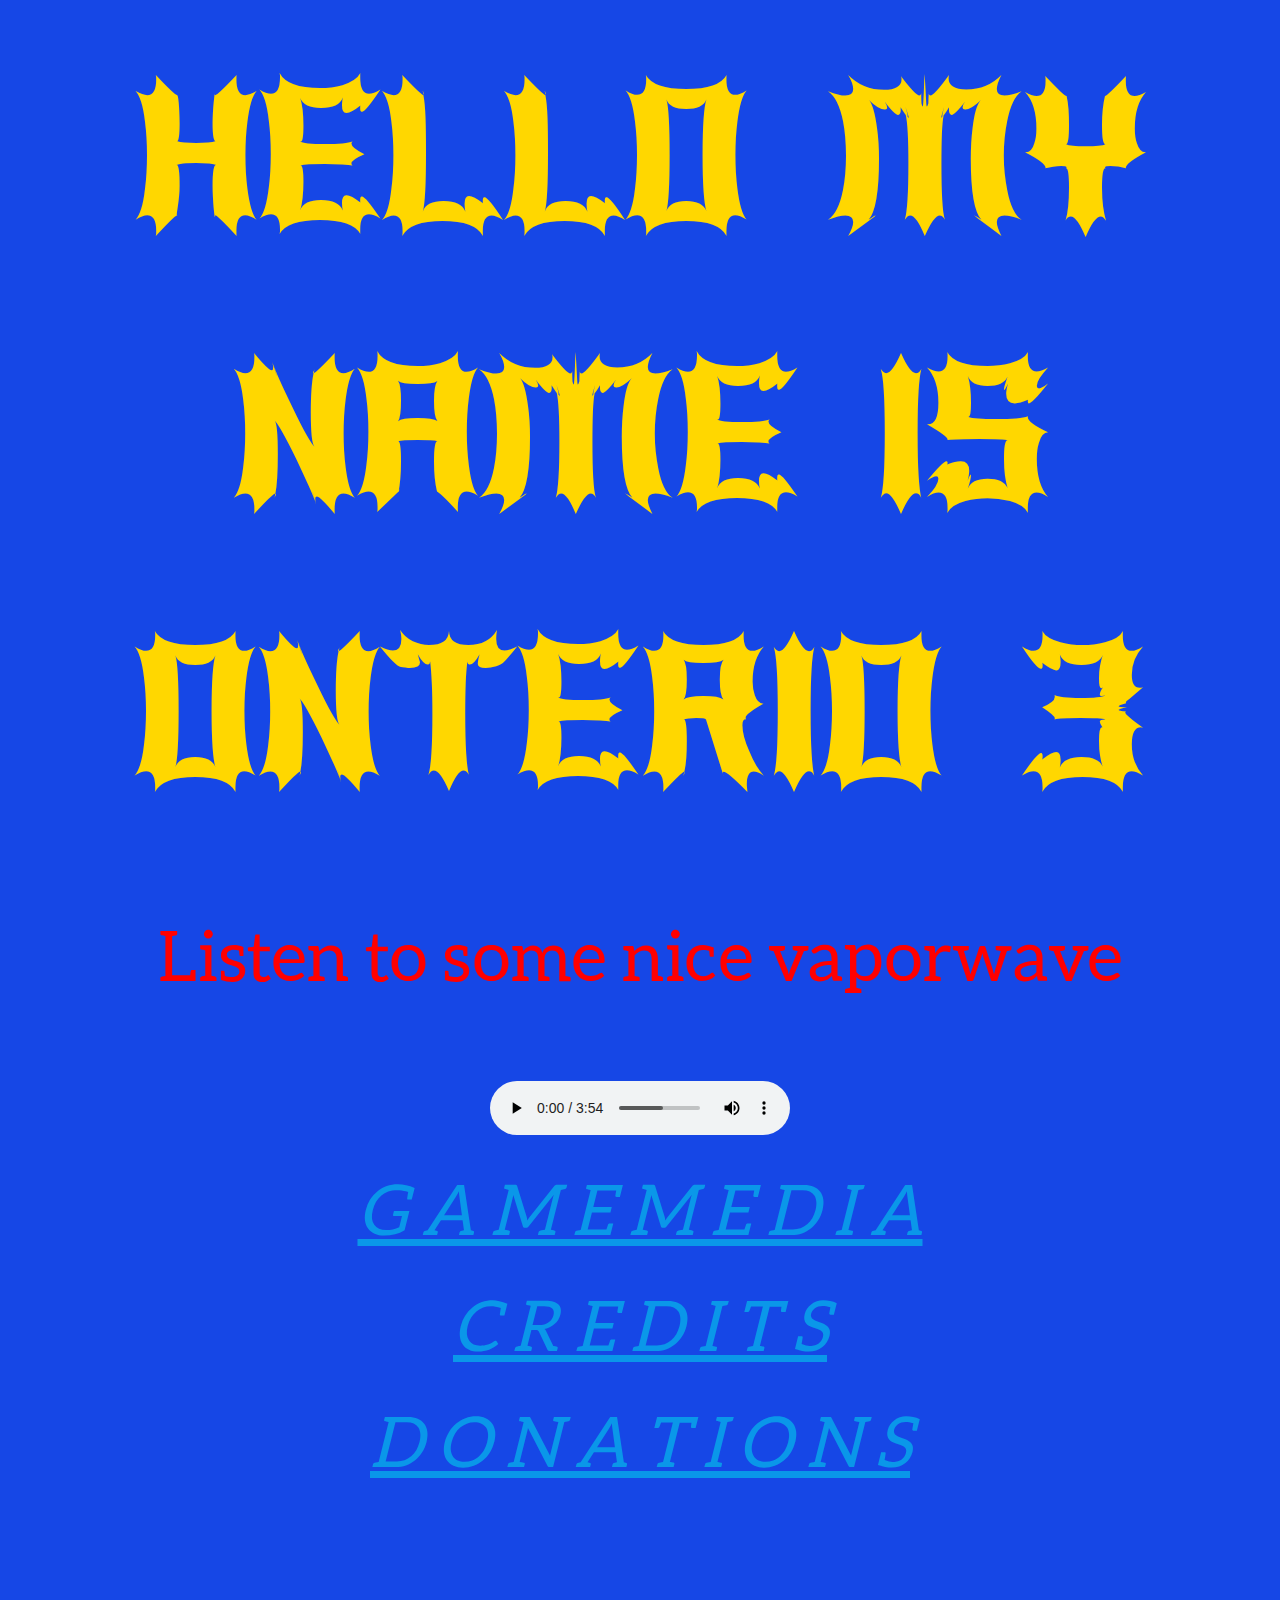
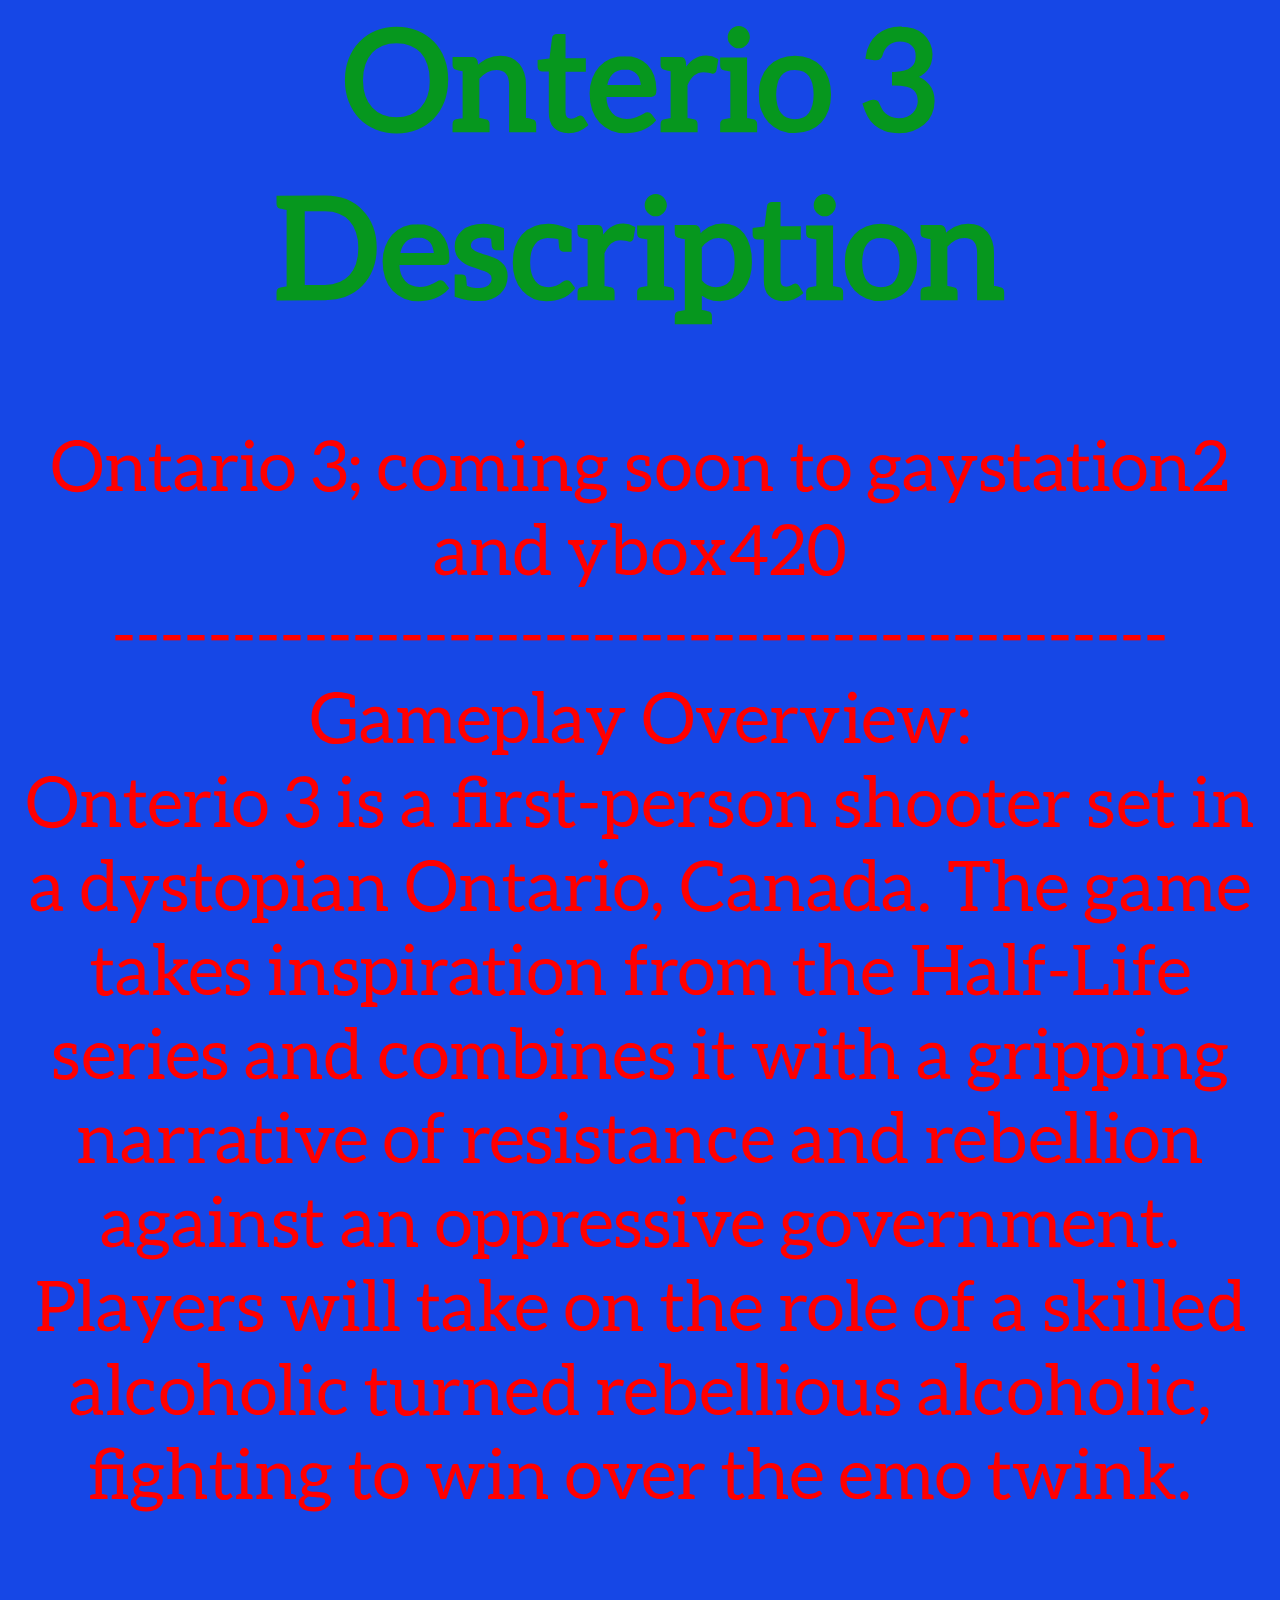
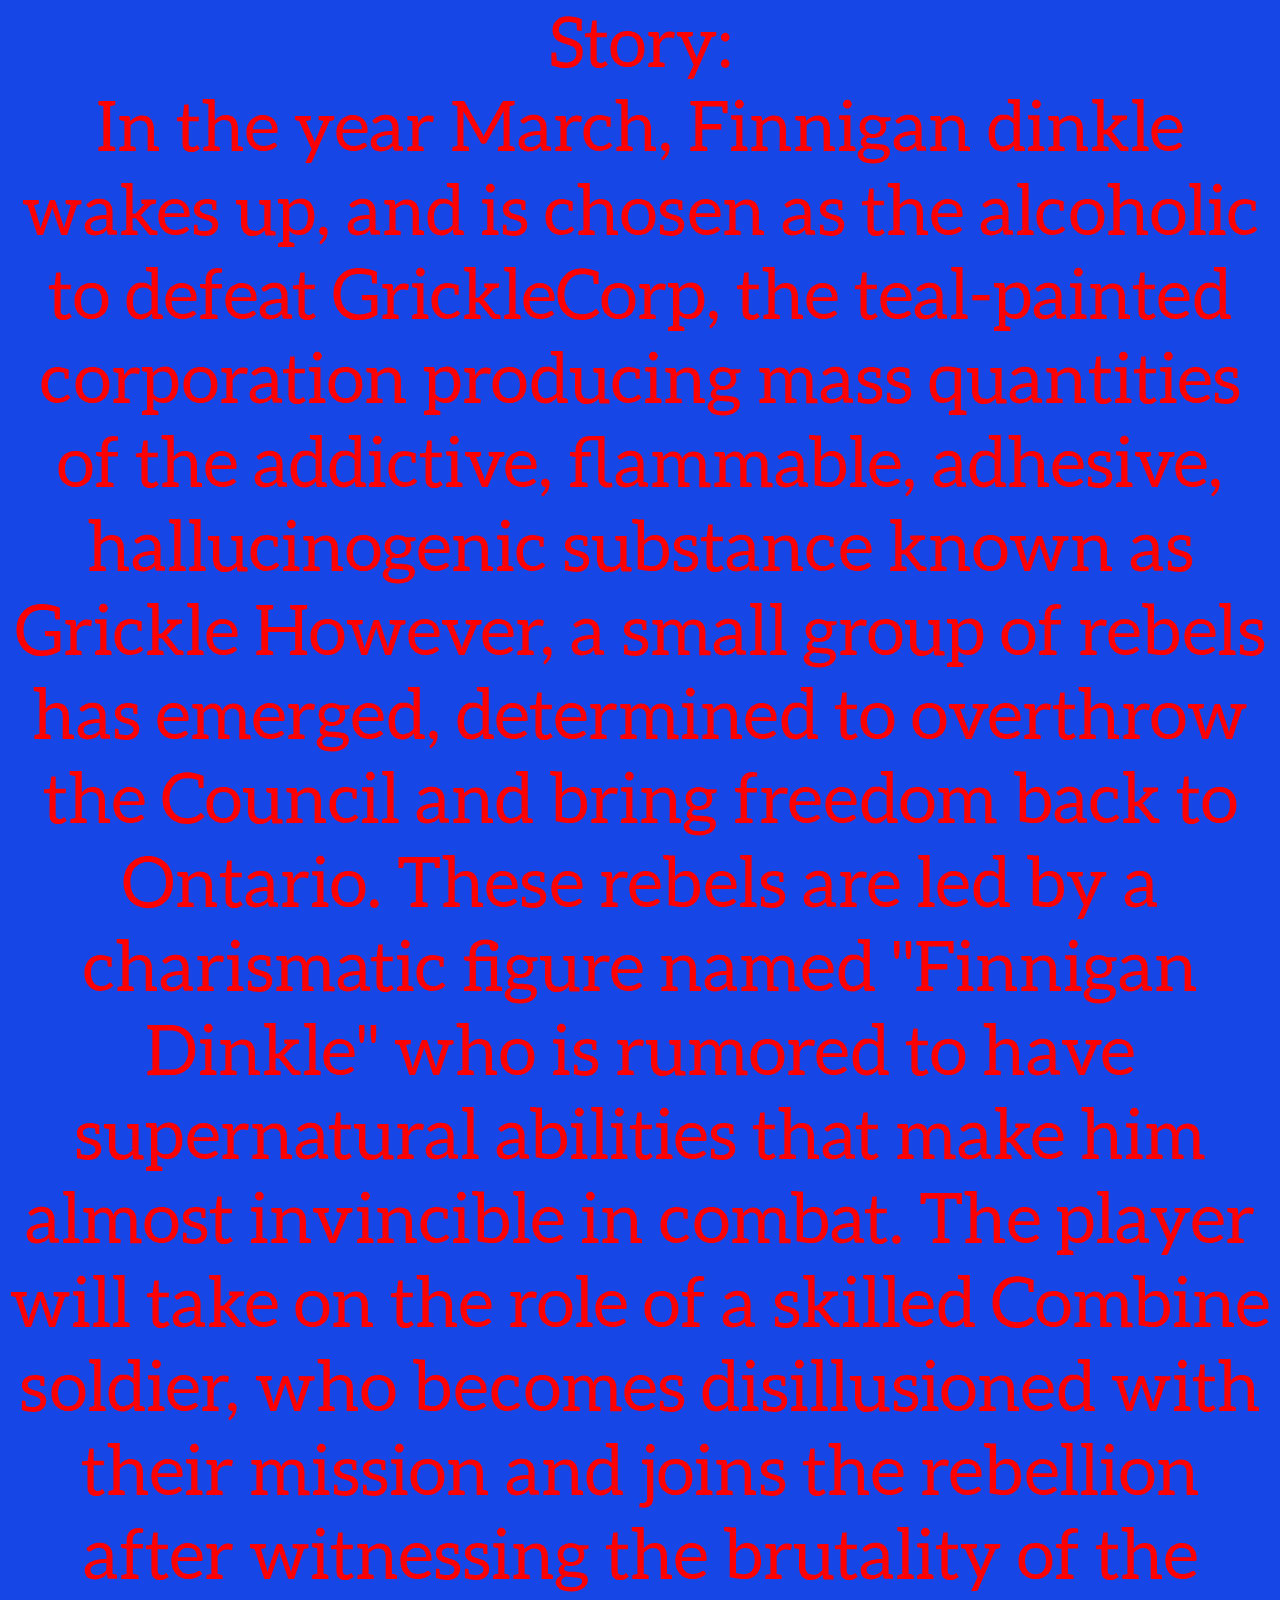
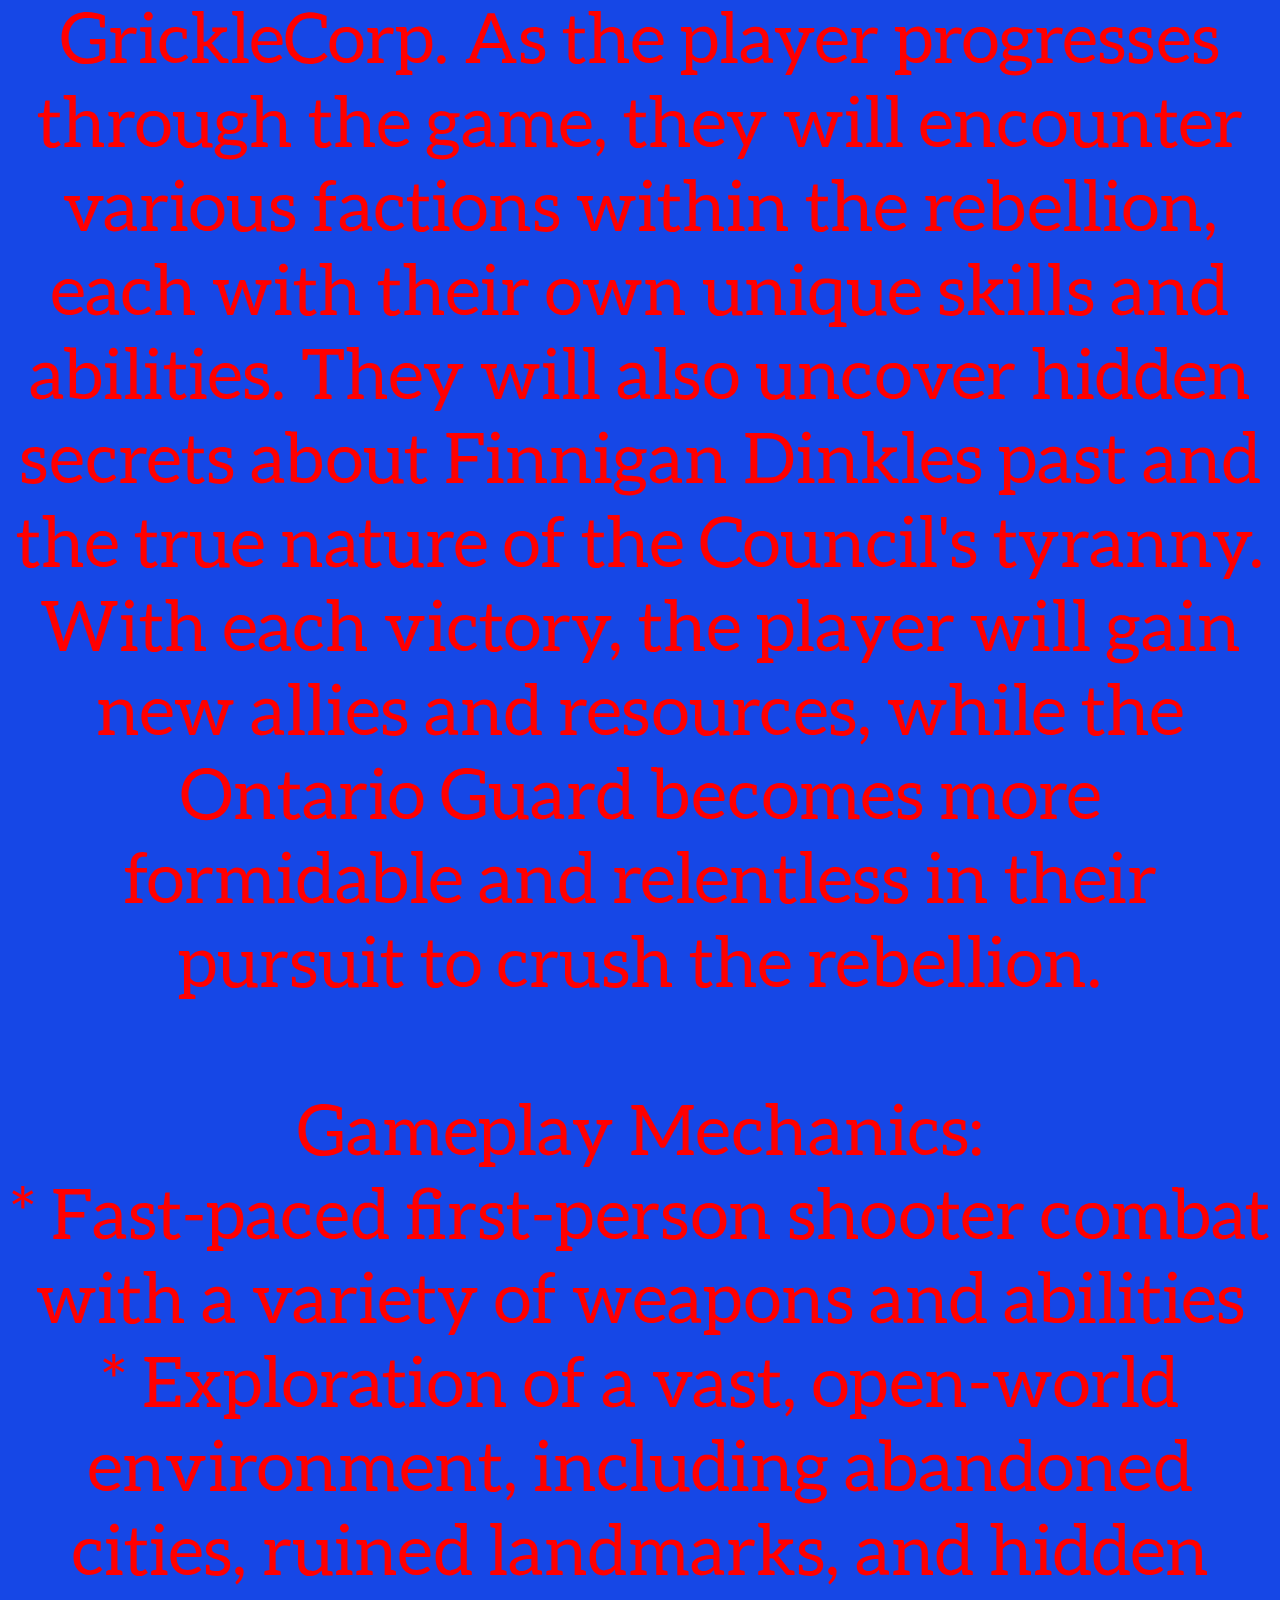
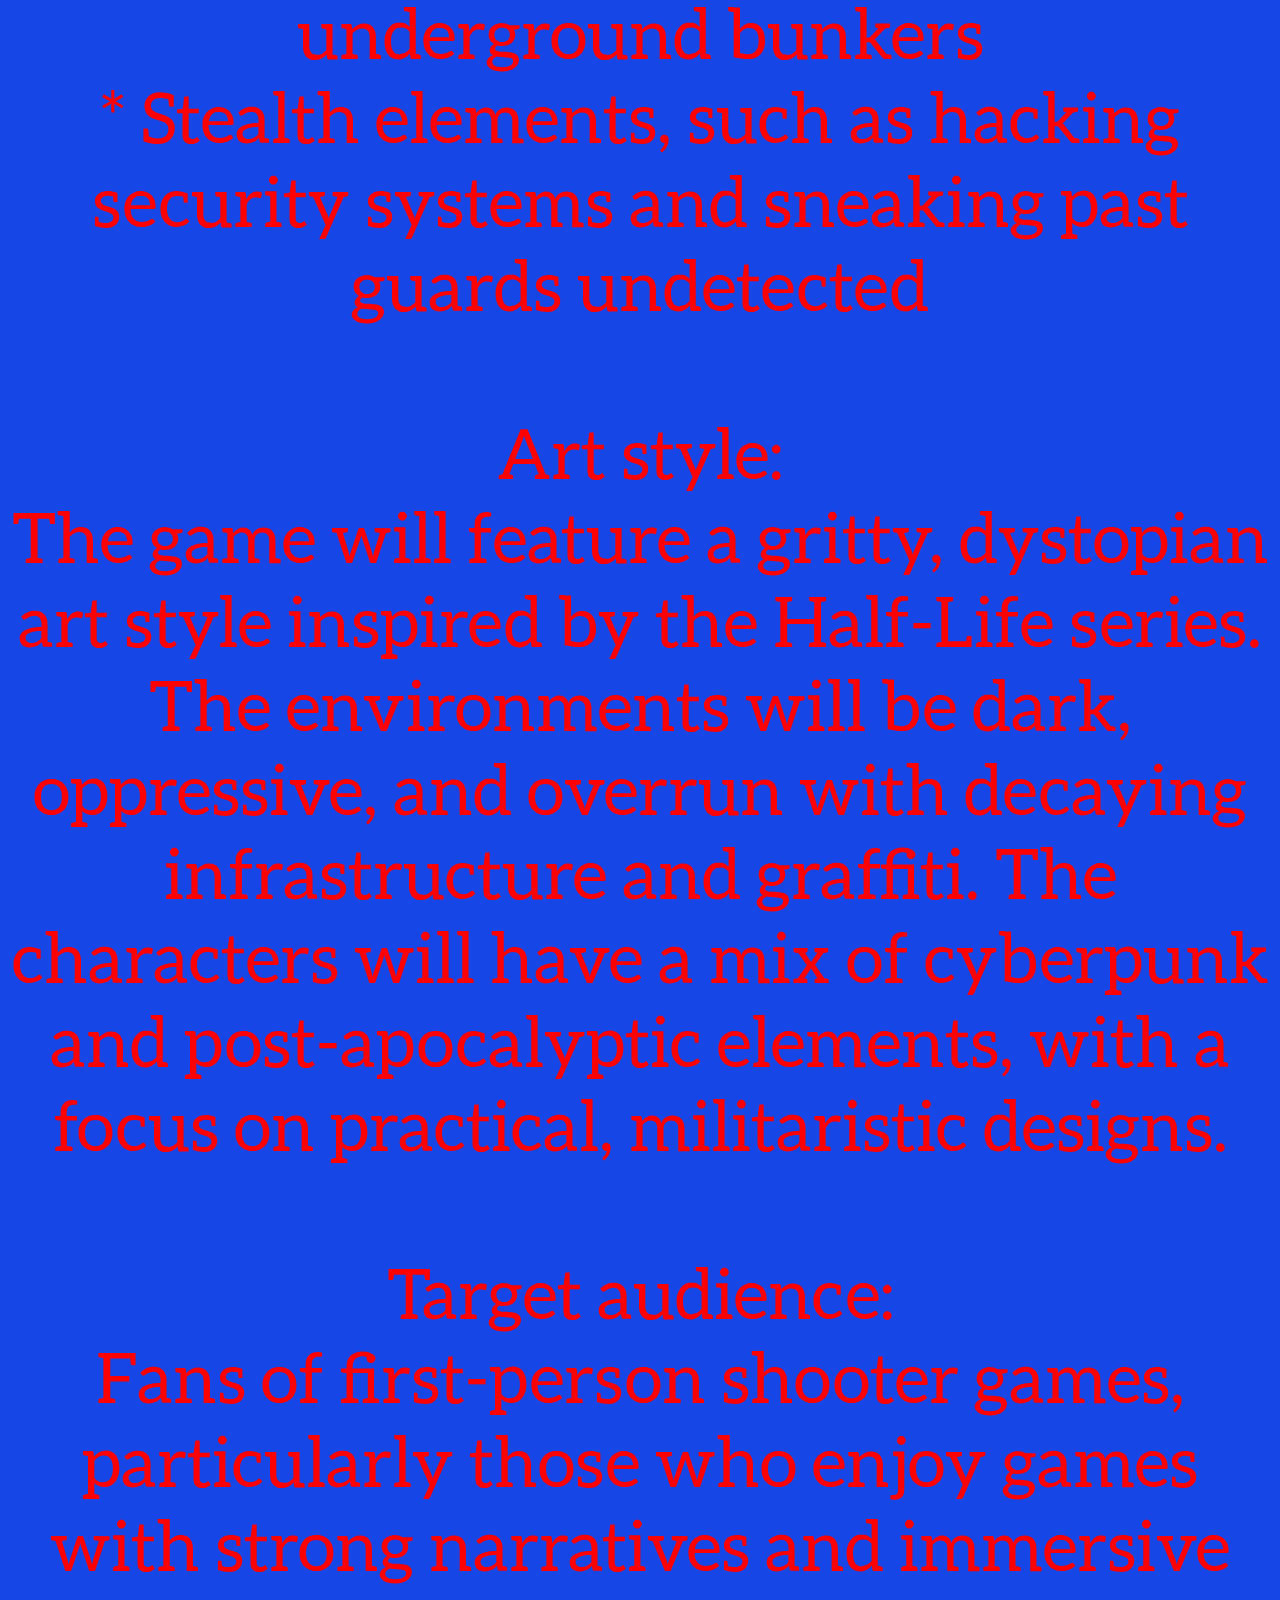
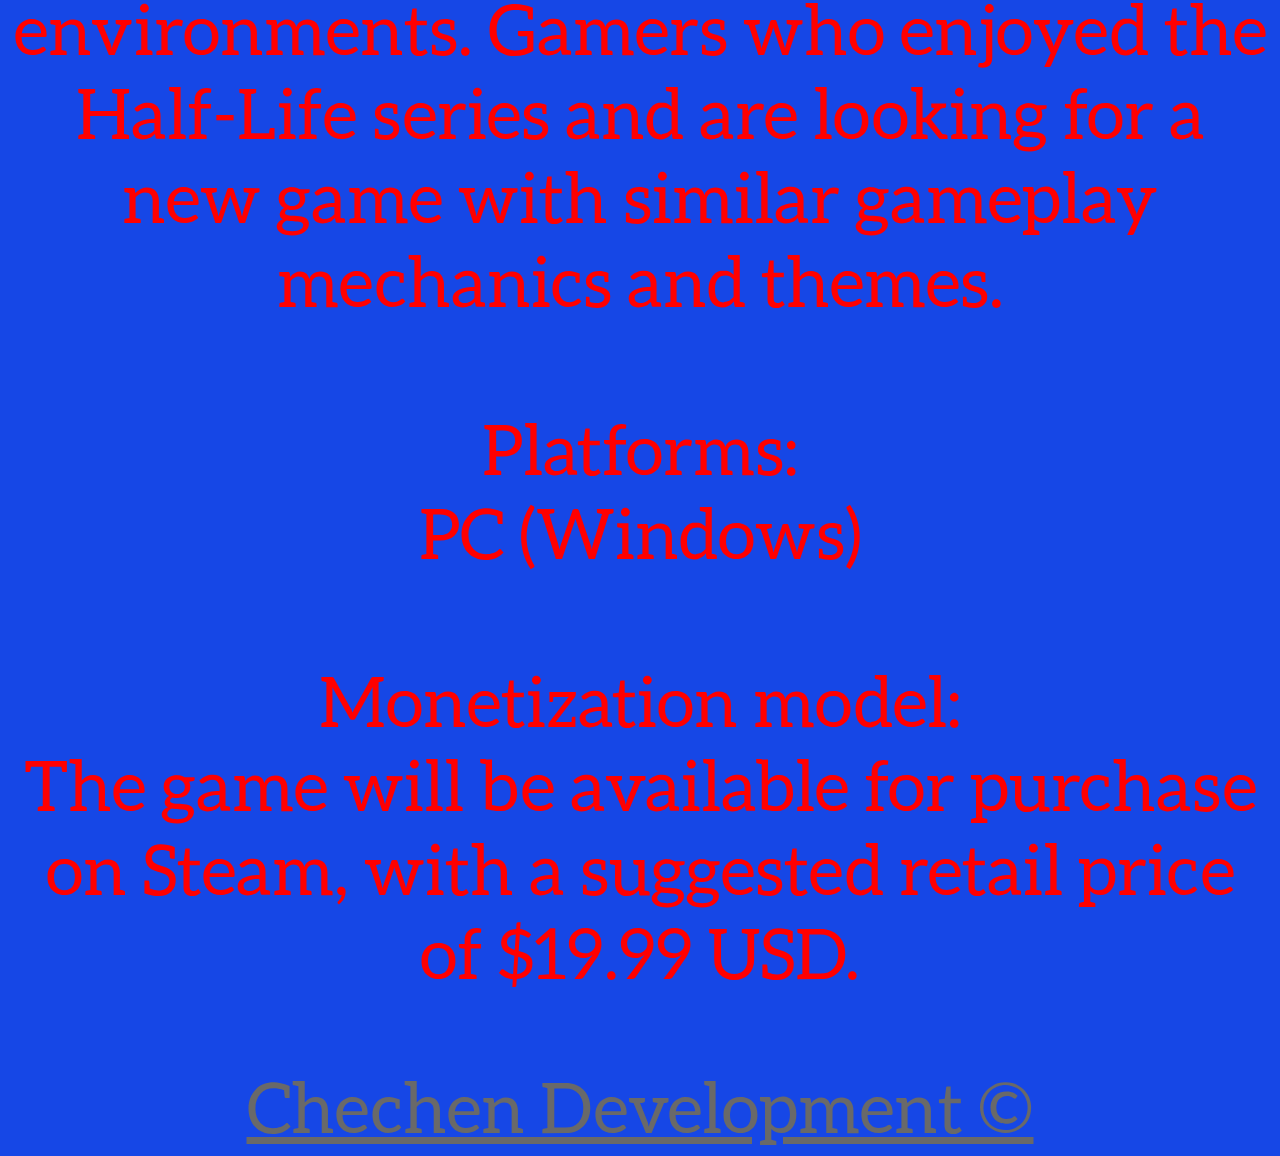
<file: index.html>
<!DOCTYPE html>
<html lang="en">
<head>
    <meta charset="UTF-8">
    <meta name="viewport" content="width=device-width, initial-scale=1.0">
    <title>Onterio 3</title>
</head>
<html>
<link rel="stylesheet" href="site.css">
<body>
        <header id="ontfont">
            Hello my name is Onterio 3
        </header>
        <p>
            Listen to some nice vaporwave
        </p>
        <audio controls>
            <source src="vaporwave.mp3">
        </audio>
        <nav>
            <ul>
                <li><a href="gamemedia.html"><i>G A M E  M E D I A</i></a></li>
            </ul>
        </nav>
        <nav>
            <ul>
                <li><a href="credits.html"><i>C R E D I T S</i></a></li>
            </ul>
        </nav>
        <nav>
            <ul>
                <li><a href="Dono.html"><i>D O N A T I O N S</i></a></li>
            </ul>
        </nav>
        <h1>
            Onterio 3 Description
        </h1>
        <p>
            Ontario 3; coming soon to gaystation2 and ybox420<br>
            --------------------------------------------<br>
            Gameplay Overview:<br>
            Onterio 3 is a first-person shooter set in a dystopian Ontario, Canada. The game takes inspiration from the Half-Life series and combines it with a gripping narrative of resistance and rebellion against an oppressive government. Players will take on the role of a skilled alcoholic turned rebellious alcoholic, fighting to win over the emo twink.
            <br>
            <br>
            Story:<br>
            In the year March, Finnigan dinkle wakes up, and is chosen as the alcoholic to defeat GrickleCorp, the teal-painted corporation producing mass quantities of the addictive, flammable, adhesive, hallucinogenic substance known as Grickle
            However, a small group of rebels has emerged, determined to overthrow the Council and bring freedom back to
            Ontario. These rebels are led by a charismatic figure named "Finnigan Dinkle" who is rumored to have supernatural
            abilities that make him almost invincible in combat. The player will take on the role of a skilled Combine
            soldier, who becomes disillusioned with their mission and joins the rebellion after witnessing the brutality of
            the GrickleCorp.
            As the player progresses through the game, they will encounter various factions within the rebellion, each with
            their own unique skills and abilities. They will also uncover hidden secrets about Finnigan Dinkles past and the true
            nature of the Council's tyranny. With each victory, the player will gain new allies and resources, while the
            Ontario Guard becomes more formidable and relentless in their pursuit to crush the rebellion.
            <br>
            <br>
            Gameplay Mechanics:<br>
             * Fast-paced first-person shooter combat with a variety of weapons and abilities<br>
            * Exploration of a vast, open-world environment, including abandoned cities, ruined landmarks, and hidden
            underground bunkers<br>
            * Stealth elements, such as hacking security systems and sneaking past guards undetected<br>
            <br>
            Art style:<br>
            The game will feature a gritty, dystopian art style inspired by the Half-Life series. The environments will be
            dark, oppressive, and overrun with decaying infrastructure and graffiti. The characters will have a mix of
            cyberpunk and post-apocalyptic elements, with a focus on practical, militaristic designs.
            <br>
            <br>
            Target audience:<br>
            Fans of first-person shooter games, particularly those who enjoy games with strong narratives and immersive
            environments. Gamers who enjoyed the Half-Life series and are looking for a new game with similar gameplay
            mechanics and themes.
            <br>
            <br>
            Platforms:<br>
            PC (Windows)
            <br>
            <br>
            Monetization model:<br>
            The game will be available for purchase on Steam, with a suggested retail
            price of $19.99 USD.
        </p>
        <footer id="grey">
            <u>Chechen Development ©</u>
        </footer>
        <script src="index.js"></script>
   </body>
</html>
</file>
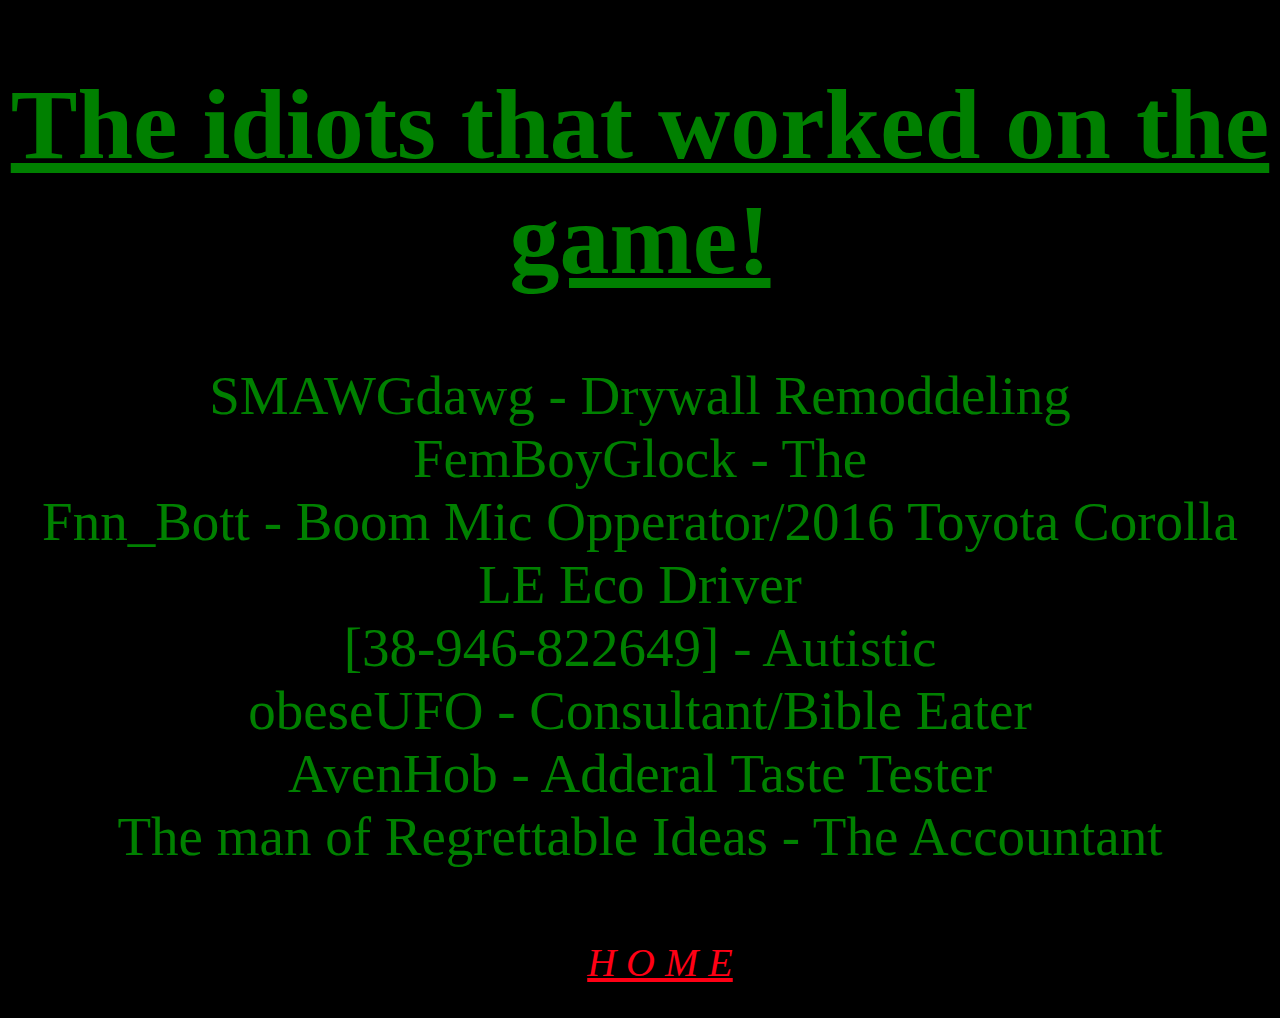
<file: credits.html>
<!DOCTYPE html>
<html lang="en">
<head>
    <meta charset="UTF-8">
    <meta name="viewport" content="width=device-width, initial-scale=1.0">
    <title>Credits</title>
    <link rel="stylesheet" href="credits.css">
</head>
<body>
    <h1>
        <u>The idiots that worked on the game!</u>
    </h1>
    <p>
        SMAWGdawg - Drywall Remoddeling<br>
        FemBoyGlock - The<br>
        Fnn_Bott - Boom Mic Opperator/2016 Toyota Corolla LE Eco Driver<br>
        [38-946-822649] - Autistic<br>
        obeseUFO - Consultant/Bible Eater<br>
        AvenHob - Adderal Taste Tester<br>
        The man of Regrettable Ideas - The Accountant
    </p>
    <nav>
        <ul>
            <li><a href="index.html"><i>H O M E</i></a></li>
        </ul>
    </nav>
</body>
</html>
</file>
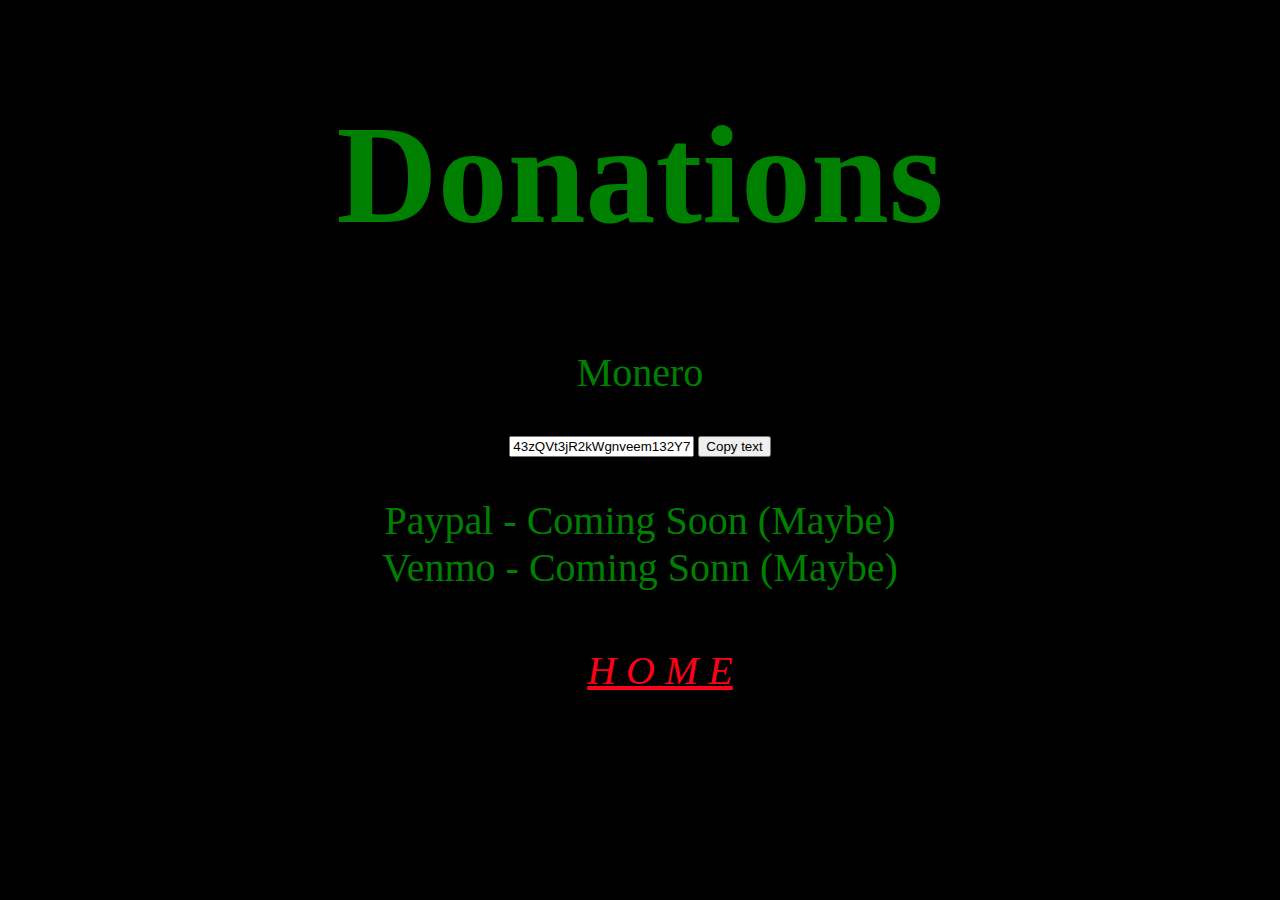
<file: Dono.html>
<!DOCTYPE html>
<html lang="en">
<head>
    <meta charset="UTF-8">
    <meta name="viewport" content="width=device-width, initial-scale=1.0">
    <title>Donations</title>
</head>
<link rel="stylesheet" href="Dono.css">
<body>
    <h1>
        Donations
    </h1>
    <p>
        Monero<br>
    </p>
<input type="text" value="43zQVt3jR2kWgnveem132Y77UarTwNRdg2MKE389ZrZNUB1XBSn8Dw7X2x3n1jxQsQh7BZ2hFUkcJ9YNHMRtb7Fc31MAdsS" id="myInput">
<button onclick="myFunction()">Copy text</button>
<script>
function myFunction() {
  var copyText = document.getElementById("myInput");
  copyText.select();
  copyText.setSelectionRange(0, 99999)
  document.execCommand("copy");
  alert("Copied the address");
}
</script>
<p>
    Paypal - Coming Soon (Maybe)<br>
    Venmo - Coming Sonn (Maybe)
</p>
<nav>
    <ul>
        <li><a href="index.html"><i>H O M E</i></a></li>
    </ul>
</nav>
</body>
</html>
</file>
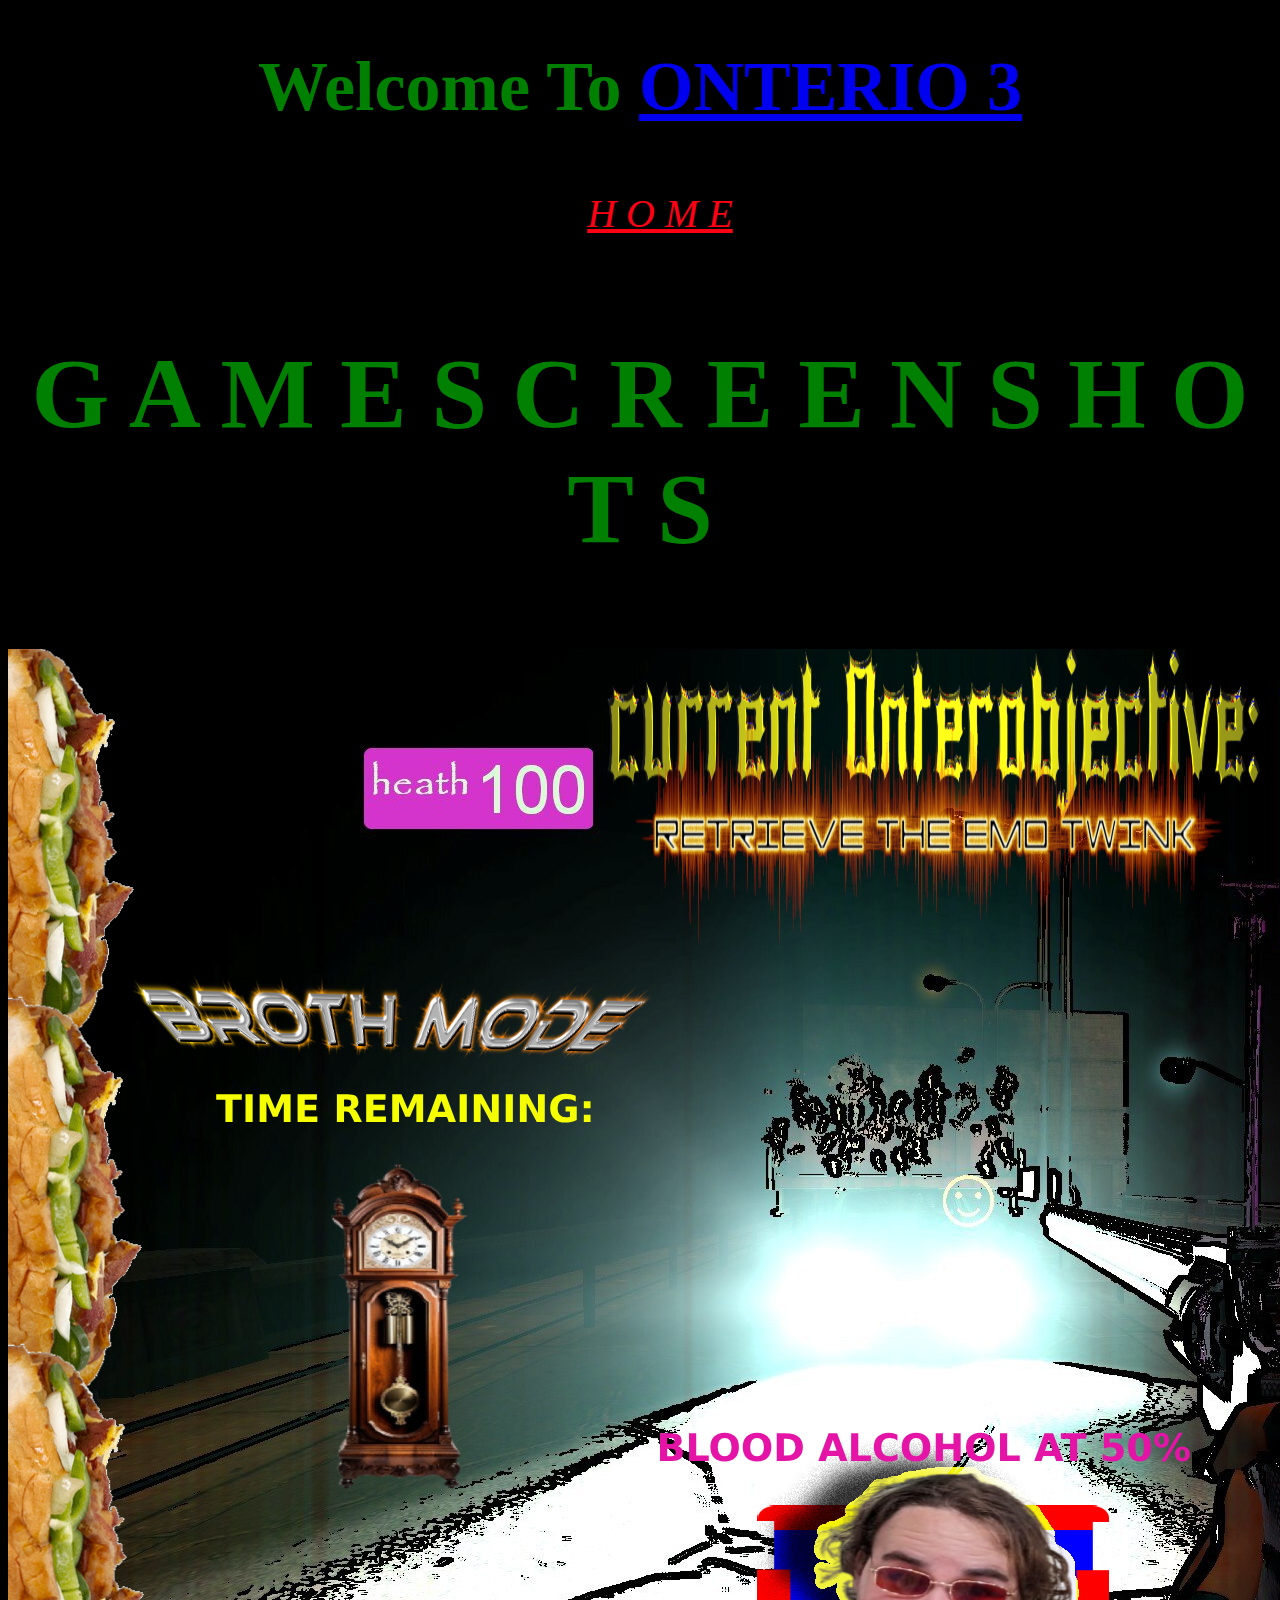
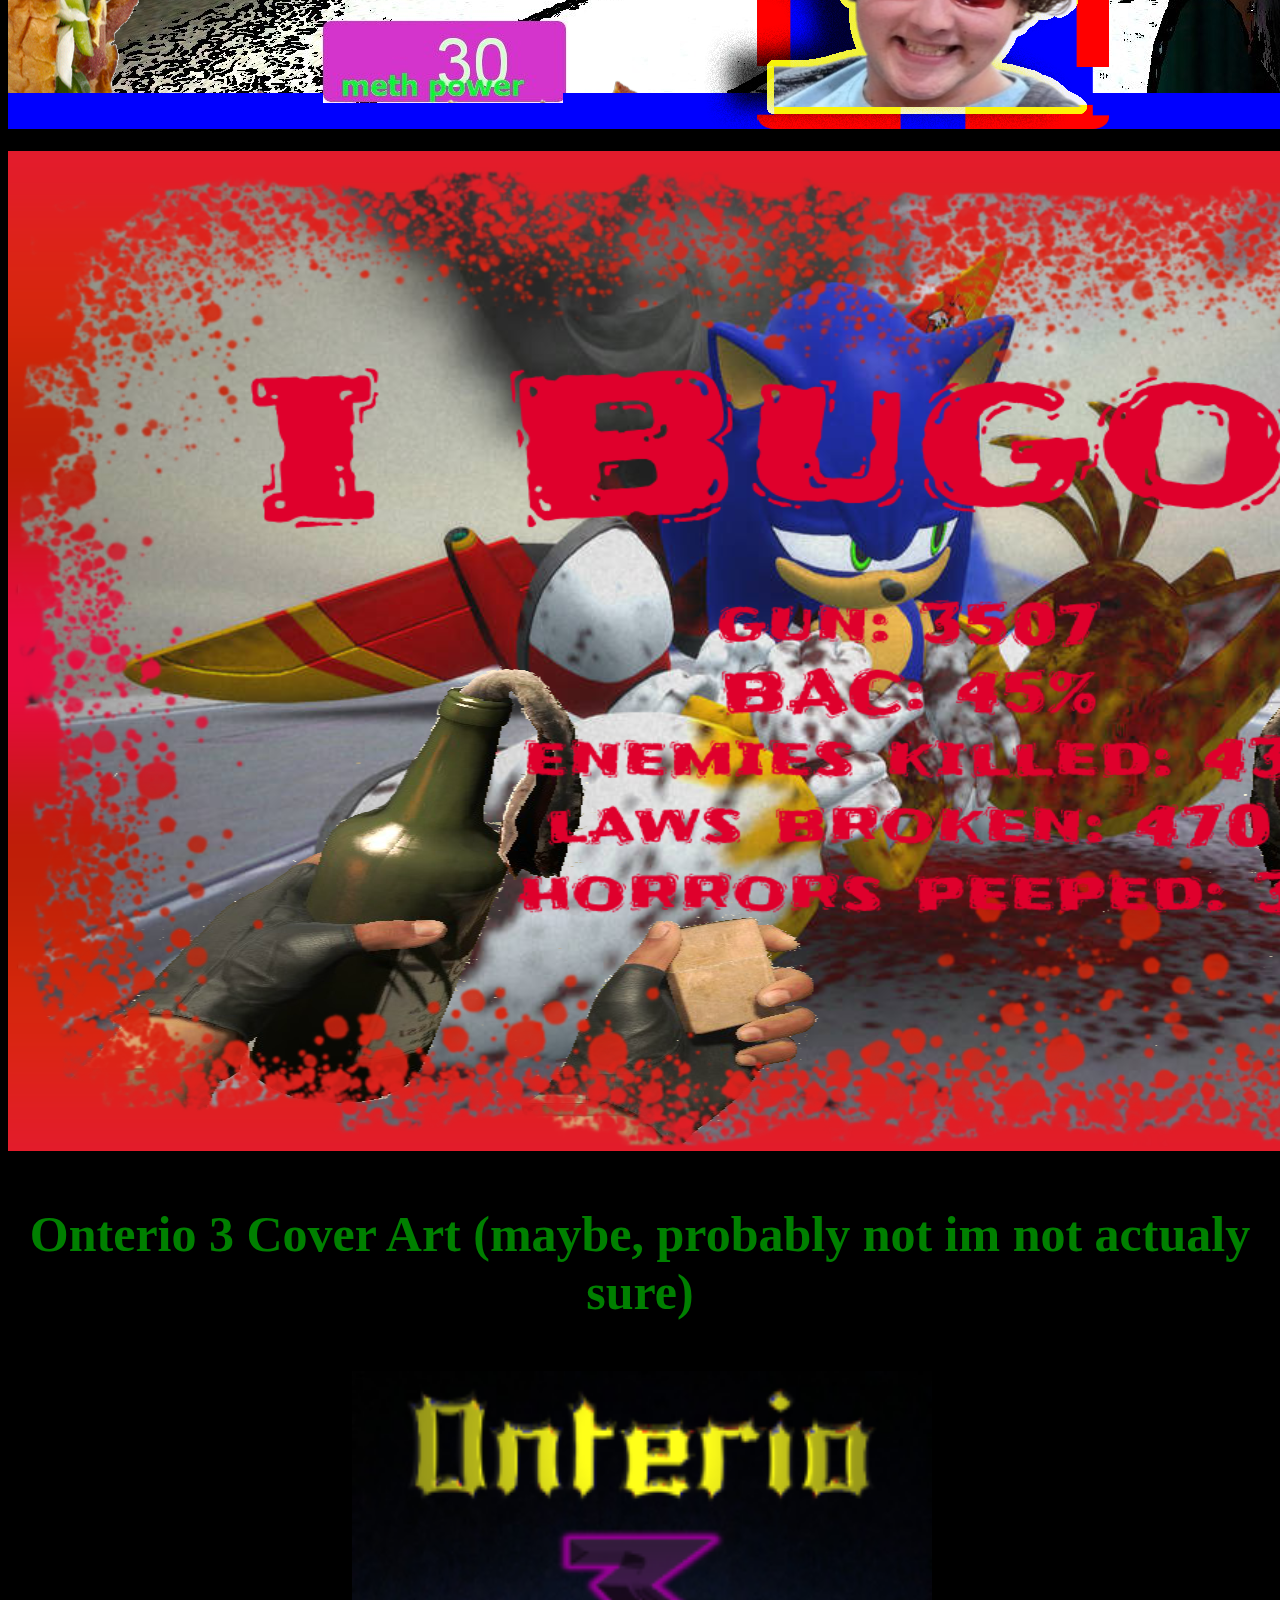
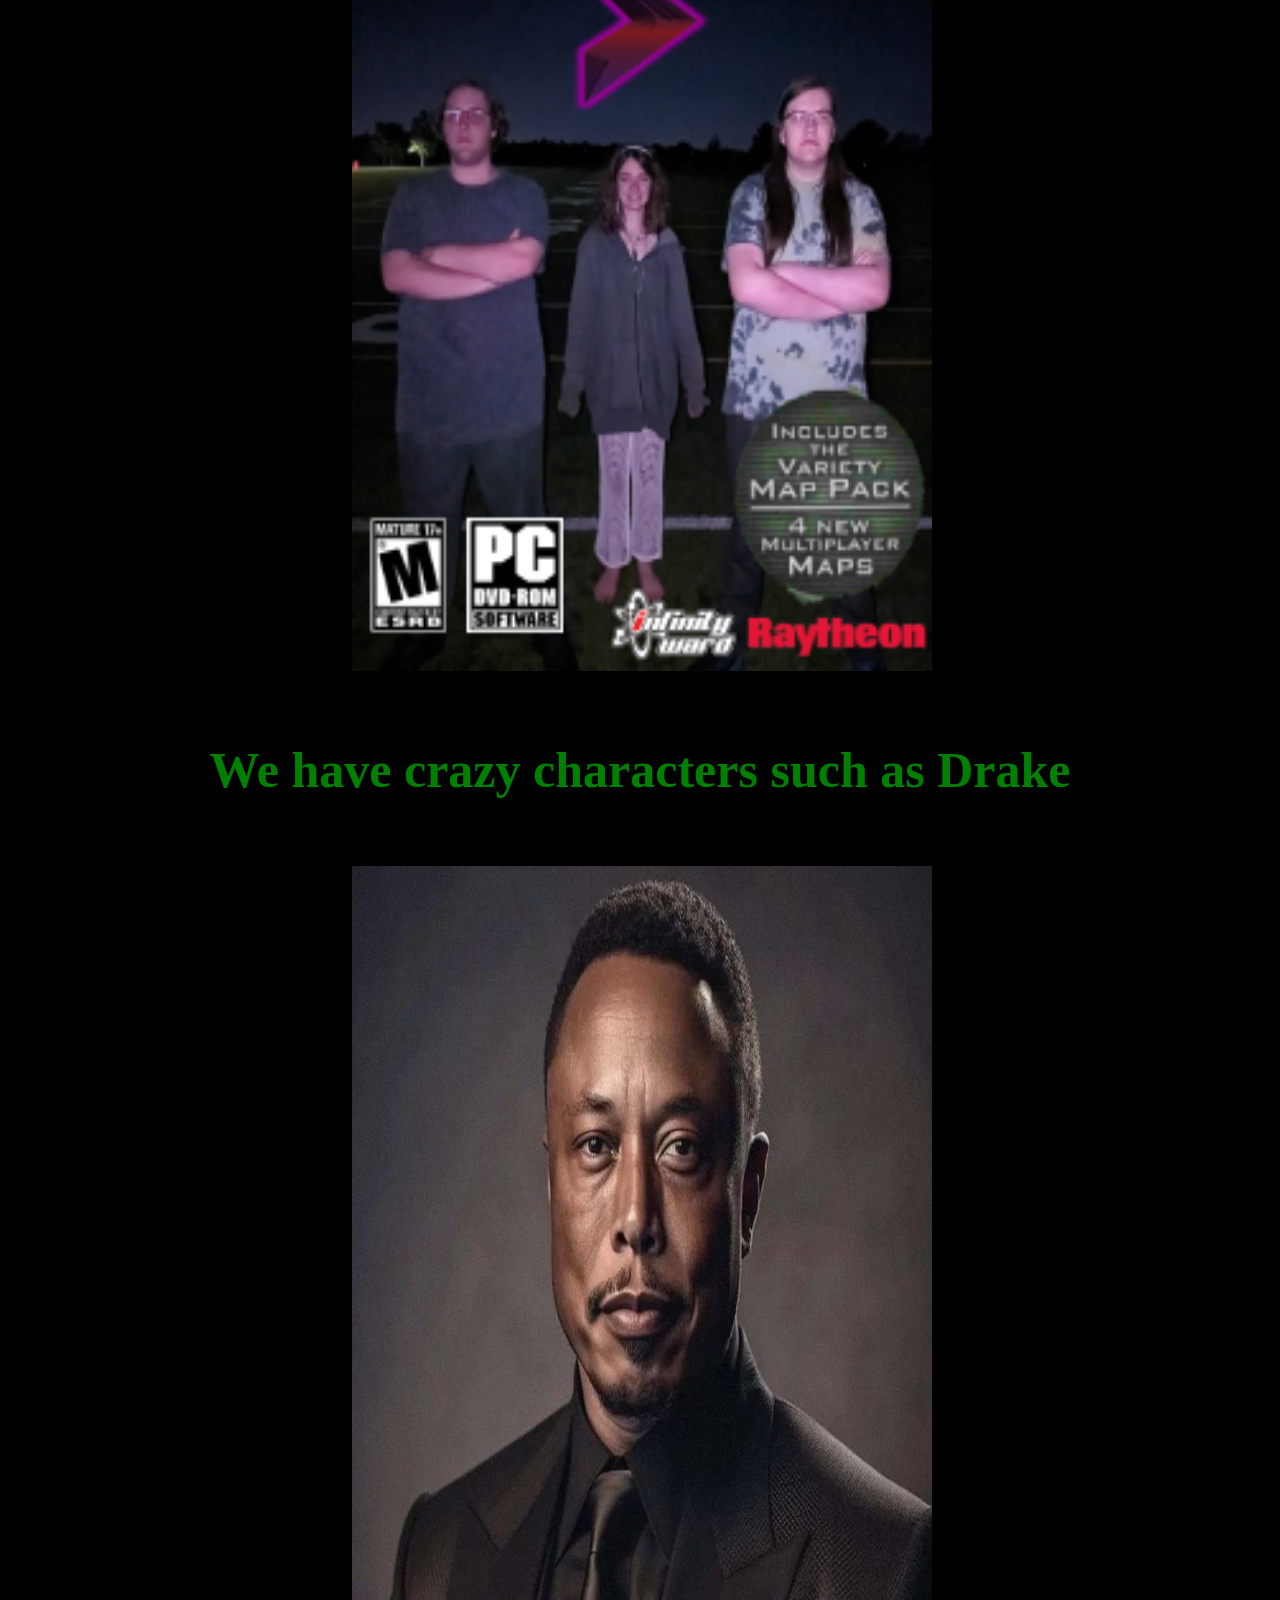
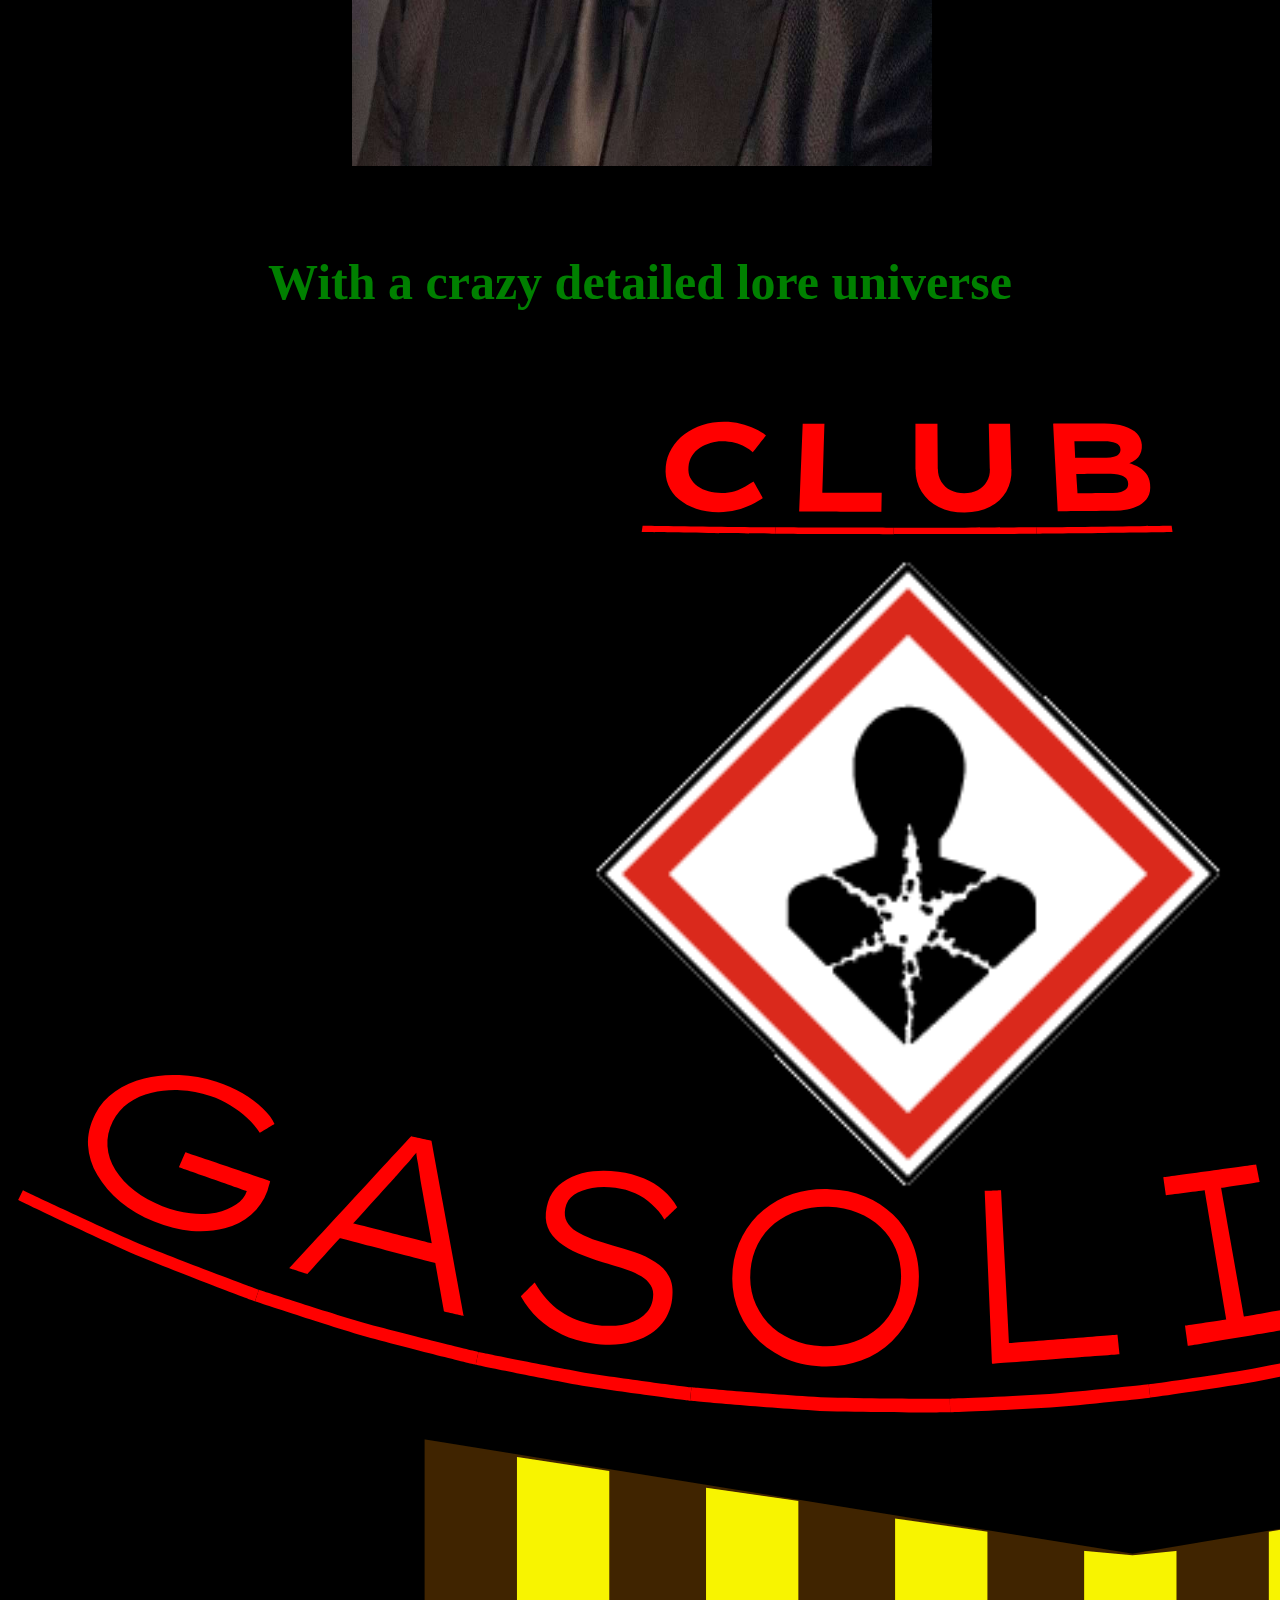
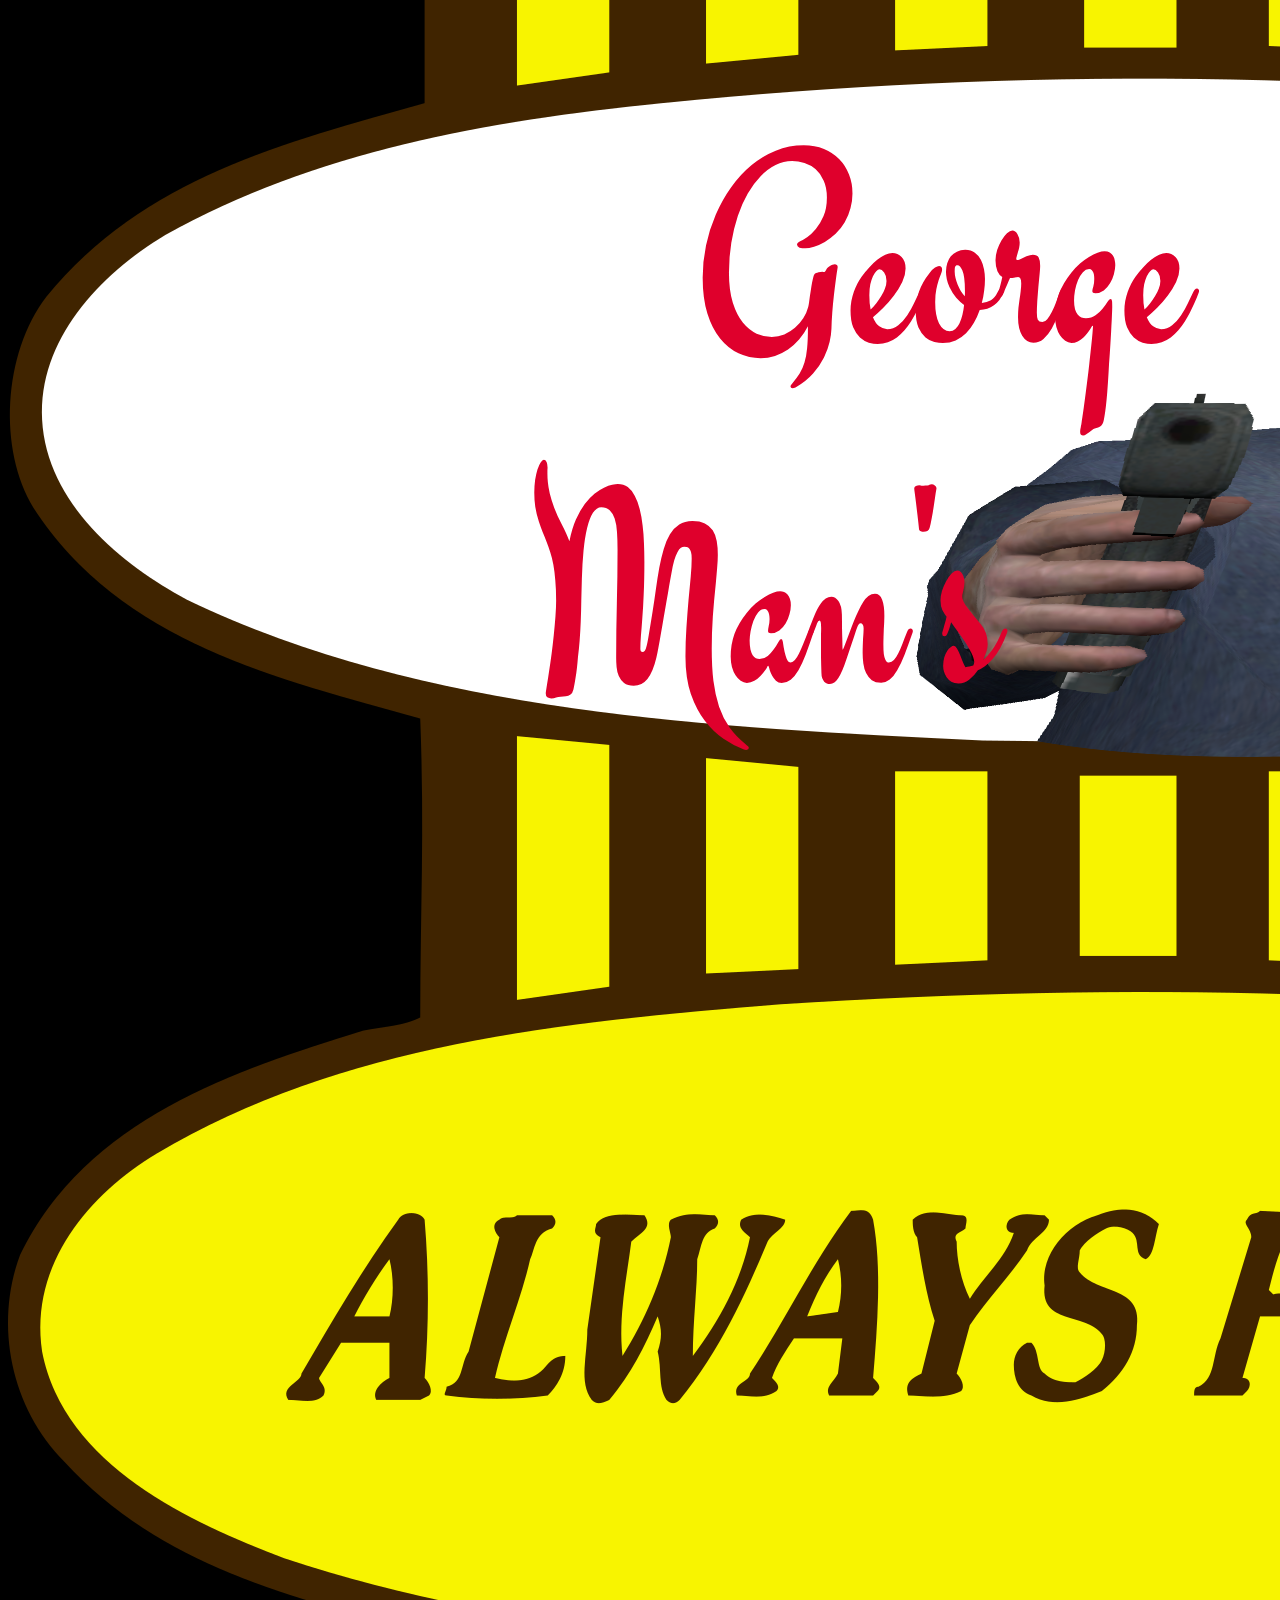
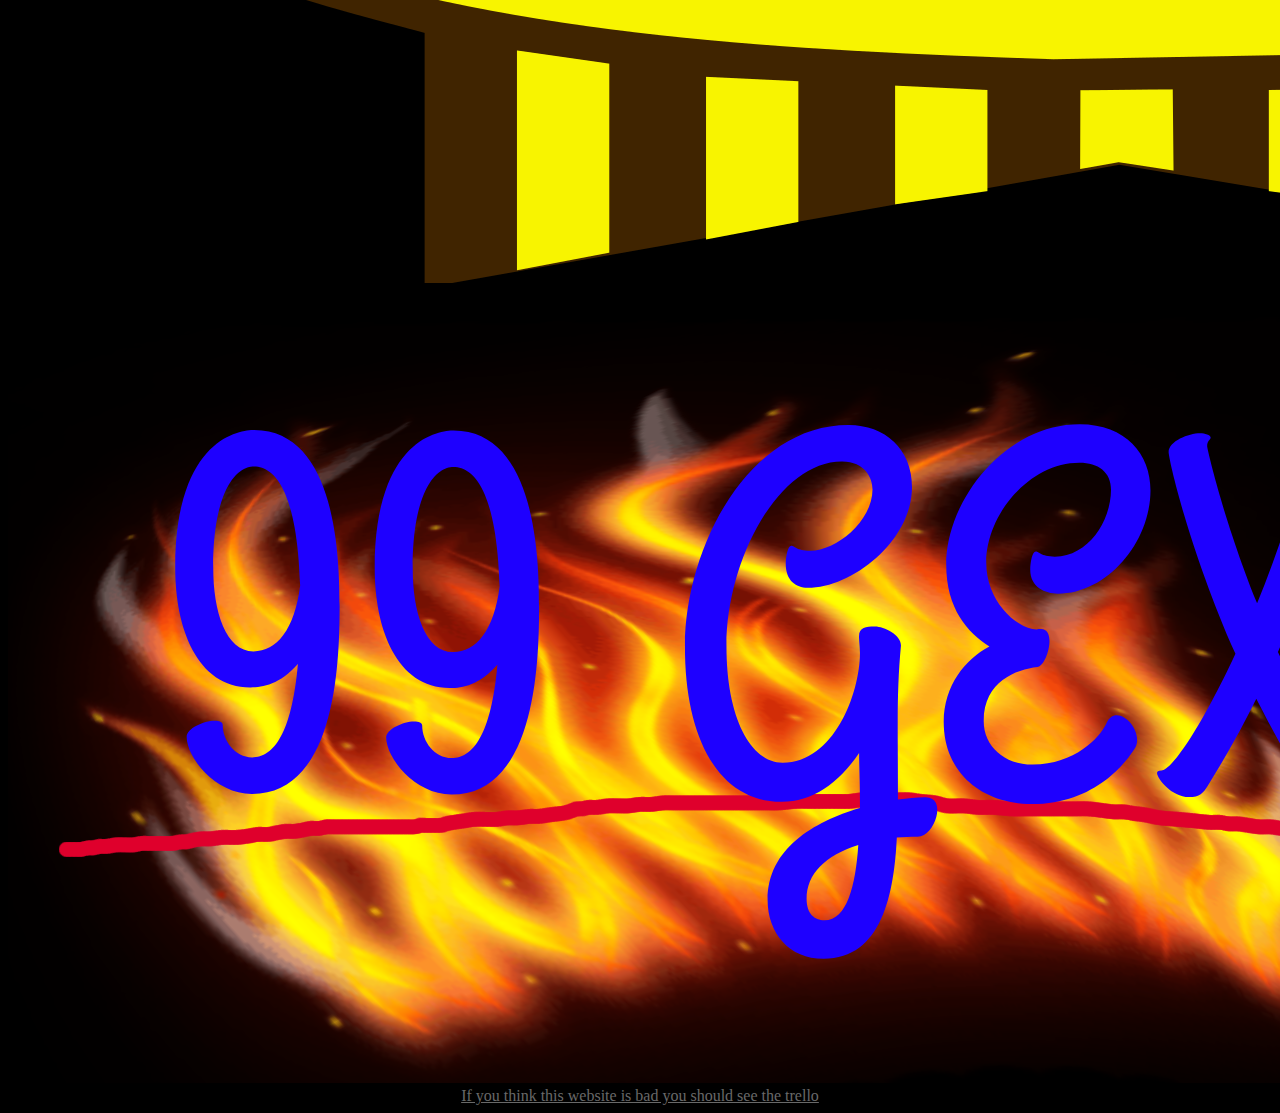
<file: gamemedia.html>
<!DOCTYPE html>
<head>
    <title>M E D I A</title>
    <link rel="stylesheet" href="gamemedia.css">
</head>
<body>
    <h1> Welcome To <a href="https://en.wikipedia.org/wiki/Ontario" target="_blank">ONTERIO 3</a></h1>
    <nav>
        <ul>
            <li><a href="index.html"><i>H O M E</i></a></li>
        </ul>
    </nav>
    <h2>
        G A M E  S C R E E N S H O T S
    </h2>
    <img src="Onterio_3_screenshot.png">
    <image>
        <img src="ingamescreen.png" alt="Onterio 3 Cover">
    </image>
    <h3 id="fontbigger">
        Onterio 3 Cover Art (maybe, probably not im not actualy sure)
    </h3>
    <image>
        <img src="onterio3.png" alt="Onterio 3 Cover" width="580" height="900">
    </image>
    <h4 id="fontbigger">
        We have crazy characters such as Drake
    </h4>
    <image>
        <img src="drake.jpg" alt="Drake, a character in onterio 3" width="580" height="900">
    </image>
    <h5 id="fontbigger">
        With a crazy detailed lore universe
    </h5>
    <image>
        <img src="CLUB_GASOLINE.png" alt="Onterio 3 Cover">
    </image>
    <image>
        <img src="georgemand.png" alt="Onterio 3 Cover">
    </image>
    <image>
        <img src="ninegex.png" alt="Onterio 3 Cover">
    </image>
    <footer id="grey">
        <u>If you think this website is bad you should see the trello</u>
    </footer>
</body>
</file>
<file: site.css>
body {
    text-align: center;
    background-color: rgb(22, 71, 230);
    color: rgb(6, 151, 30);
    font-family: AleoRegular;
    font-size: 70px;
}

p {
    color: rgb(255, 0, 0);
}

@font-face {
    font-family: AleoRegular;
    src: url(Aleo-Regular.otf);
}

@font-face {
    font-family: sillium;
    src: url(sillium.ttf);
}

@font-face {
    font-family: onterio;
    src: url(LUCIFER_.ttf)
}

#blue {
    color: blue;
}

#grey {
    color: dimgray;
}

nav {
    text-align: center;
    align-items: center;
}

ul{
    list-style-type: none;
    overflow: hidden;
    text-align: center;
    margin: 0;
    padding: 0;
}

#cathgrls {
    font-family: CathGrls;
}

#imgresize {
    width: 540;
    height: auto;
}

#sillium {
    font-family: sillium;
}

li a {
    display: block;
    color:#0a97e9;
    text-align: center;
    padding: 16px;
}

li a:hover {
    background-color: #496351;
}

#ontfont {
    font-family: onterio;
    color: gold;
}

header {
    font-size: 200px;
    text-transform: uppercase;
}
</file>
<file: credits.css>
body {
    background-color: black;
    color: green;
    text-align: center;
}

h1 {
    font-size: 100px;
}

p {
    font-size: 55px;
}

ul {
    list-style-type: none;
}

li a {
    display: block;
    color:#ff0015;
    text-align: center;
    padding: 16px;
    font-size: 40px;
}
</file>
<file: Dono.css>
body {
    background-color: black;
    color: green;
    text-align: center;
}

h1 {
    font-size: 140px;
}

p {
    font-size: 40px;
}

li a {
    display: block;
    color:#ff0015;
    text-align: center;
    padding: 16px;
    font-size: 40px;
}

ul {
    list-style-type: none;
}
</file>
<file: gamemedia.css>
body{
    background-color: black;
    color: green;
    text-align: center;
}
h2{
    text-align: center;
    font-size: 100px;
}

ul {
    list-style-type: none;
}

li a {
    display: block;
    color:#ff0015;
    text-align: center;
    padding: 16px;
    font-size: 40px;
}

h1 {
    font-size: 70px;
}

#fontbigger {
    font-size: 50px;
}

#grey {
    color: dimgray;
}
</file>
